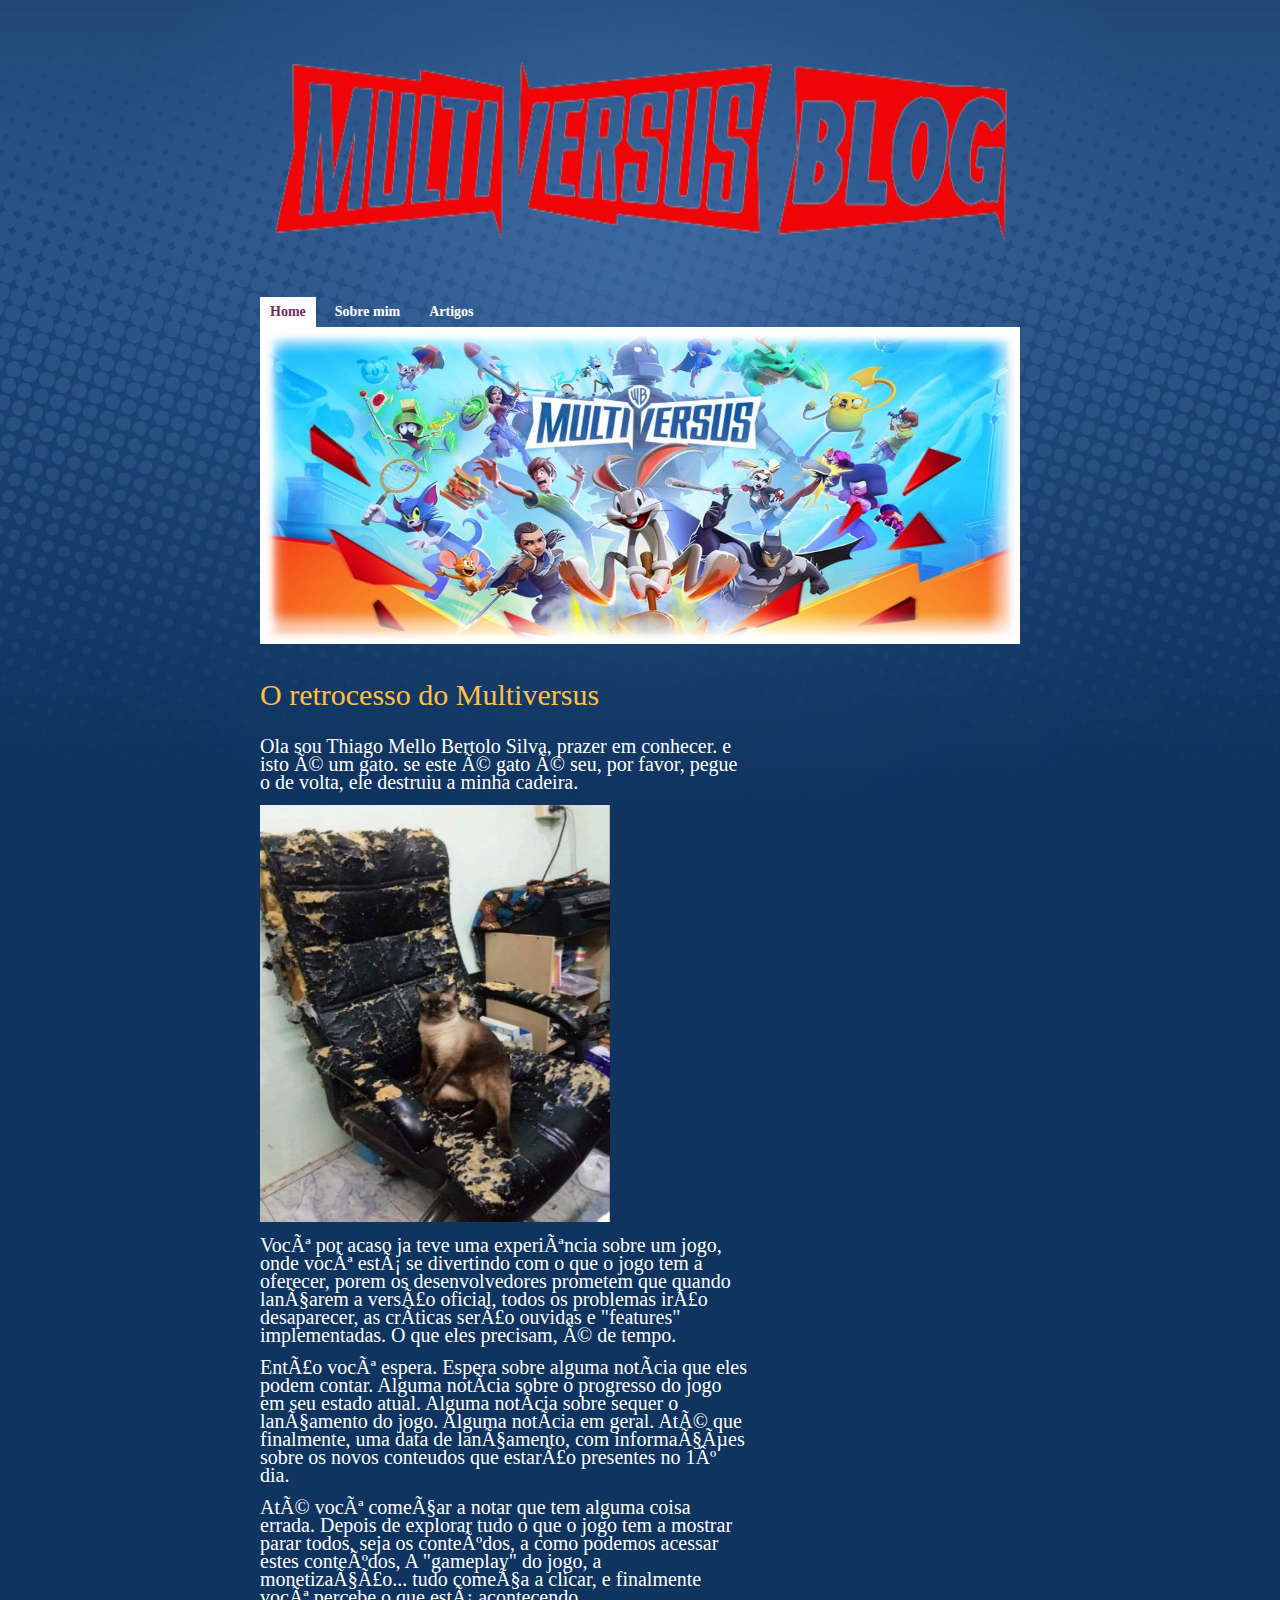
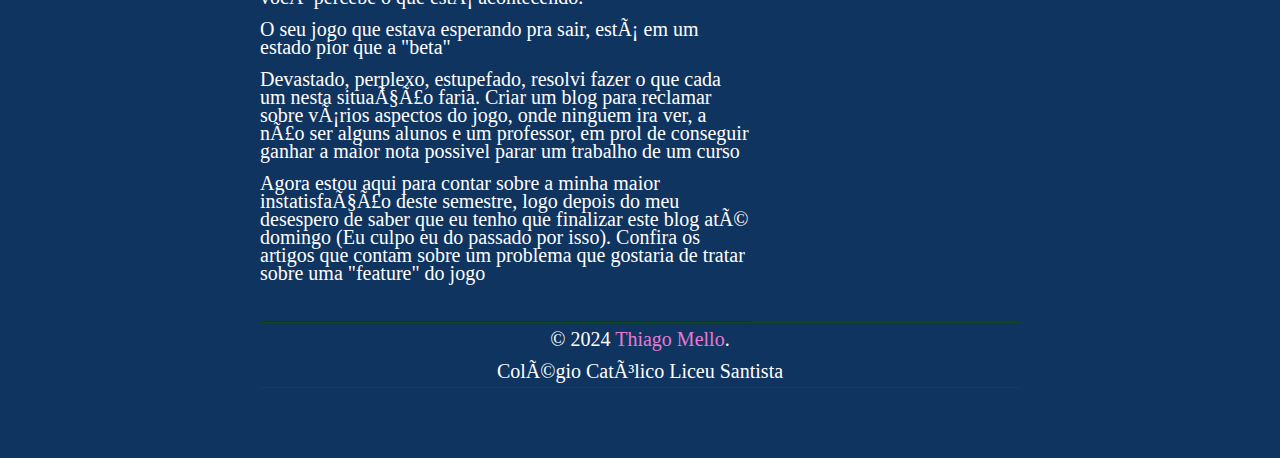
<file: index.html>
<!DOCTYPE html PUBLIC 
<html lang="pt-br">
<head>
<title>Multiversus blog - Home</title>
<meta http-equiv="Content-Type" content="text/html; charset=iso-8859-1" />
<link href="style.css" rel="stylesheet" type="text/css" />
</head>
<body>
<div id="wrapper">
  <div id="top">
    <img src="images/Logo.png" width="760" height="217" alt="" id="main-image" />
  </div>
  <div id="navigation">
    <ul>
      <li class="active"><a href="home.html">Home</a></li>
      <li><a href="sobremim.html">Sobre mim</a></li>
      <li><a href="artigos.html">Artigos</a></li>
    </ul>
  </div>
  <img src="images/banner.png" width="760" height="317" alt="" id="main-image" />
  <div id="content" class="wrapper">
    <div id="main-content">
      <div class="post wrapper">
        <h2>O retrocesso do Multiversus </a></h2>
        <p>Ola sou Thiago Mello Bertolo Silva, prazer em conhecer. e isto é um gato. se este é gato é seu, por favor, pegue o de volta, ele destruiu a minha cadeira.
        <p><img src="images/gato.png" width="350" height="417" alt="eu"></p>
        <p>Você por acaso ja teve uma experiência sobre um jogo, onde você está se divertindo com o que o jogo tem a oferecer, porem os desenvolvedores prometem que quando lançarem a versão oficial, todos os problemas irão desaparecer, as críticas serão ouvidas e "features" implementadas. O que eles precisam, é de tempo.</p>
        <p>Então você espera. Espera sobre alguma notícia que eles podem contar. Alguma notícia sobre o progresso do jogo em seu estado atual. Alguma notícia sobre sequer o lançamento do jogo. Alguma notícia em geral. Até que finalmente, uma data de lançamento, com informações sobre os novos conteudos que estarão presentes no 1º dia.</p>
        <p>Até você começar a notar que tem alguma coisa errada. Depois de explorar tudo o que o jogo tem a mostrar parar todos, seja os conteúdos, a como podemos acessar estes conteúdos, A "gameplay" do jogo, a monetização... tudo começa a clicar, e finalmente você percebe o que está acontecendo.</p>
        <p>O seu jogo que estava esperando pra sair, está em um estado pior que a "beta"</p>
        <p>Devastado, perplexo, estupefado, resolvi fazer o que cada um nesta situação faria. Criar um blog para reclamar sobre vários aspectos do jogo, onde ninguem ira ver, a não ser alguns alunos e um professor, em prol de conseguir ganhar a maior nota possivel parar um trabalho de um curso</p>
        <p>Agora estou aqui para contar sobre a minha maior instatisfação deste semestre, logo depois do meu desespero de saber que eu tenho que finalizar este blog até domingo (Eu culpo eu do passado por isso). Confira os artigos que contam sobre um problema que gostaria de tratar sobre uma "feature" do jogo</p>
        </div>
      </div>
  <div id="footer">
    <p>&copy; 2024 <a href="sobremim.html">Thiago Mello</a>. <p> Colégio Católico Liceu Santista</p> 
  </div>
</div>
</body>
</html>
</file>
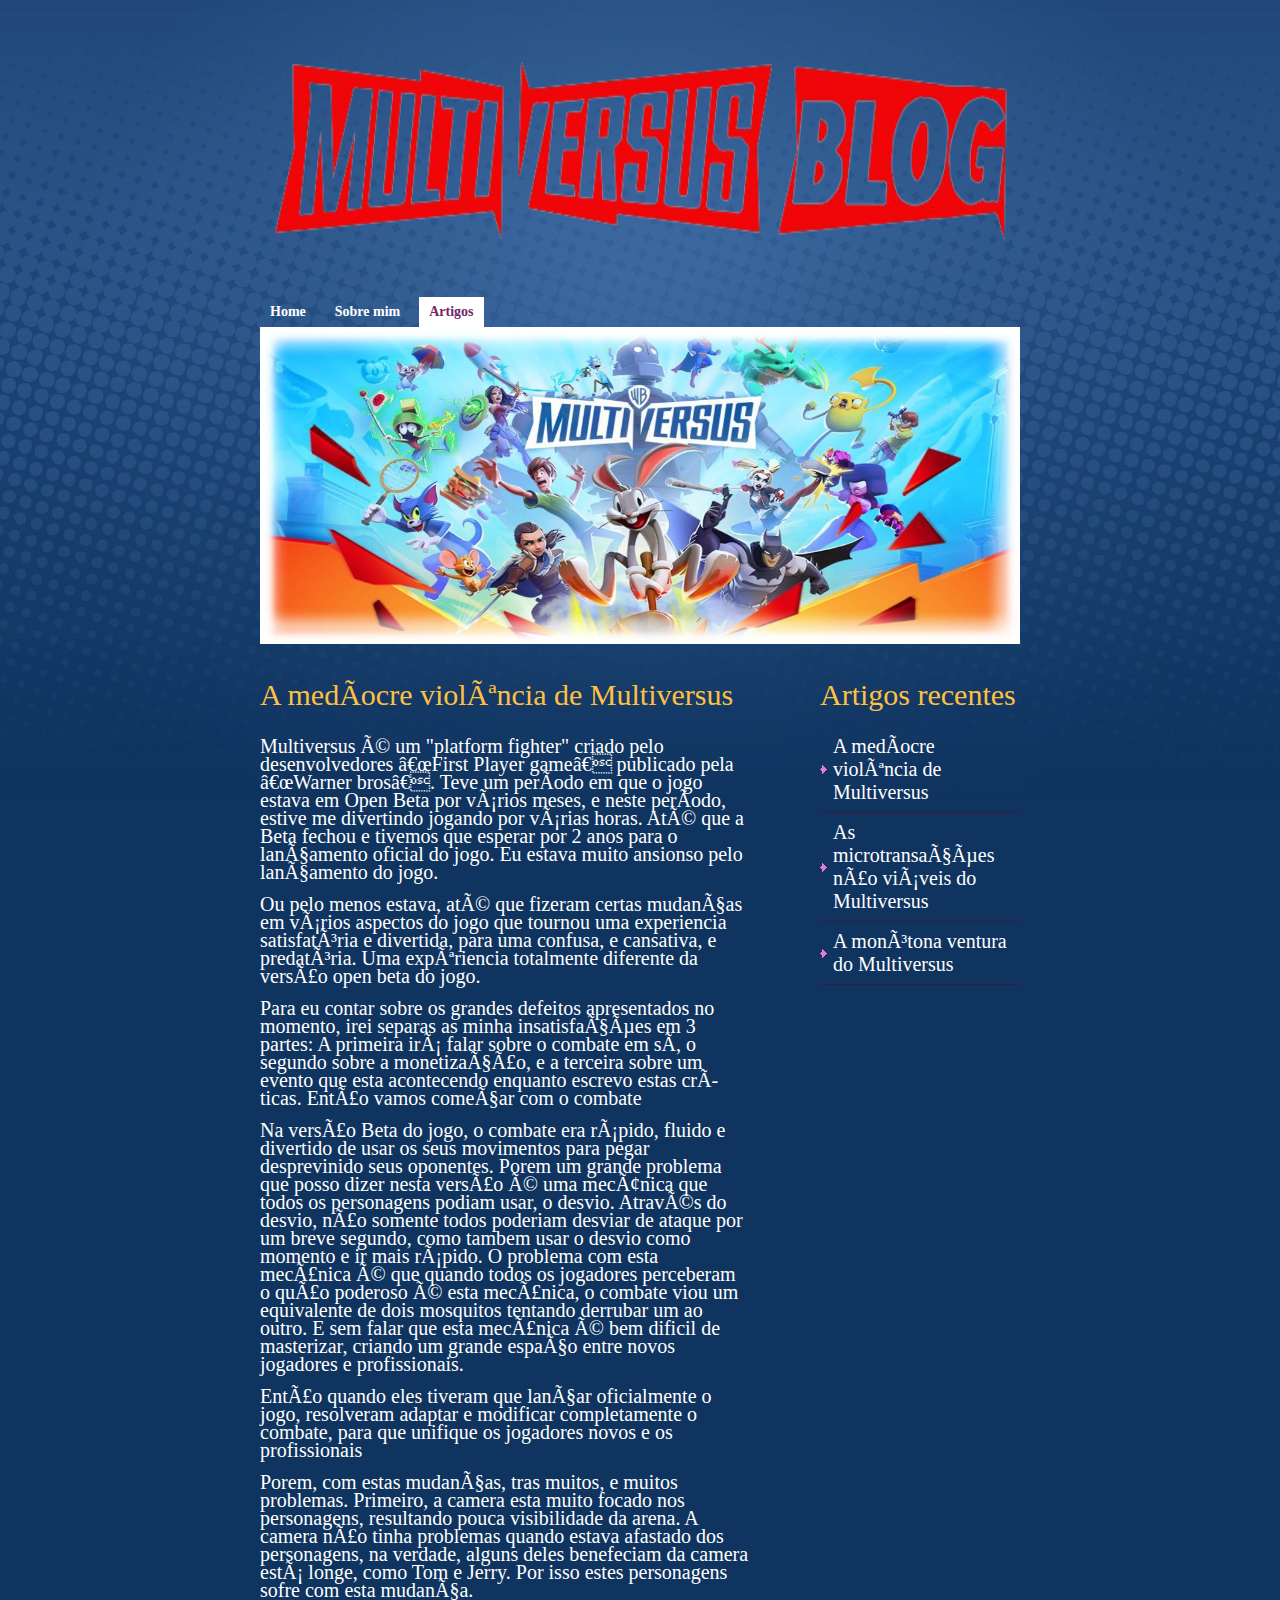
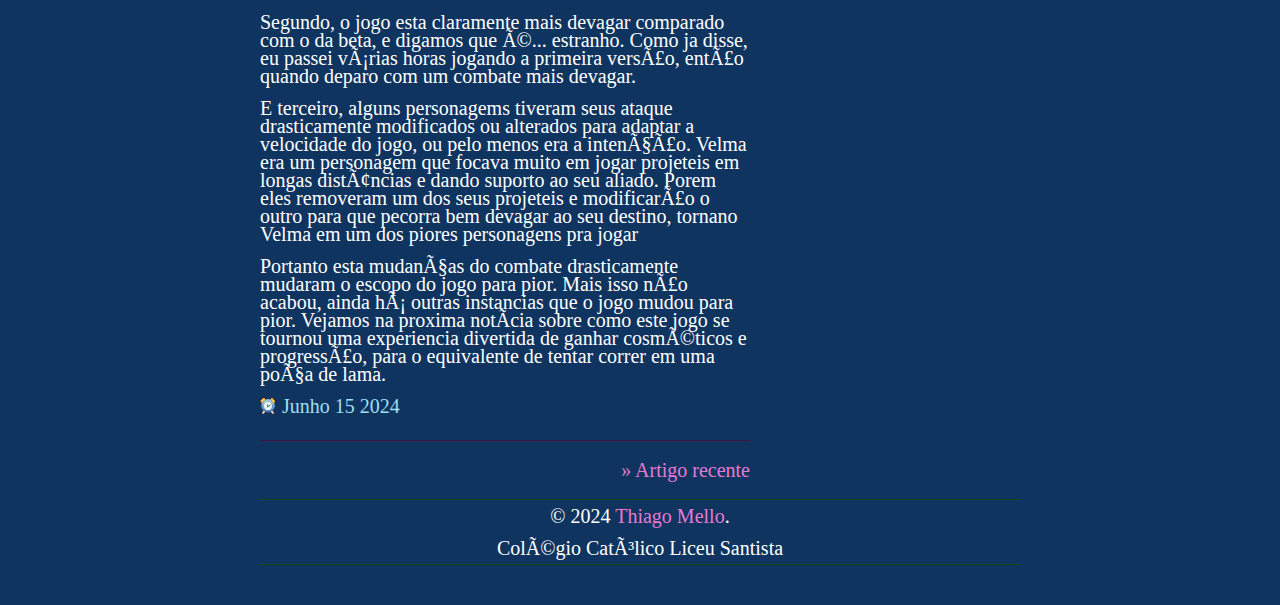
<file: artigo1.html>
<!DOCTYPE html PUBLIC 
<html lang="pt-br">
<head>
<title>Multiversus blog</title>
<meta http-equiv="Content-Type" content="text/html; charset=iso-8859-1" />
<link href="style.css" rel="stylesheet" type="text/css" />
</head>
<body>
<div id="wrapper">
  <div id="top">
    <img src="images/Logo.png" width="760" height="217" alt="" id="main-image" />
  </div>
  <div id="navigation">
    <ul>
      <li><a href="home.html">Home</a></li>
      <li><a href="sobremim.html">Sobre mim</a></li>
      <li class="active"><a href="artigos.html">Artigos</a></li>
    </ul>
  </div>
  <img src="images/banner.png" width="760" height="317" alt="" id="main-image" />
  <div id="content" class="wrapper">
    <div id="main-content">
      <div class="post wrapper">
        <h2>A medíocre violência de Multiversus</a></h2>
        <p>Multiversus é um "platform fighter" criado pelo desenvolvedores “First Player game” publicado pela “Warner bros”. Teve um período em que o jogo estava em Open Beta por vários meses, e neste período, estive me divertindo jogando por várias horas. Até que a Beta fechou e tivemos que esperar por 2 anos para o lançamento oficial do jogo. Eu estava muito ansionso pelo lançamento do jogo.
        <p>Ou pelo menos estava, até que fizeram certas mudanças em vários aspectos do jogo que tournou uma experiencia satisfatória e divertida, para uma confusa, e cansativa, e predatória. Uma expêriencia totalmente diferente da versão open beta do jogo.</p>
        <p>Para eu contar sobre os grandes defeitos apresentados no momento, irei separas as minha insatisfações em 3 partes: A primeira irá falar sobre o combate em sí, o segundo sobre a monetização, e a terceira sobre um evento que esta acontecendo enquanto escrevo estas críticas. Então vamos começar com o combate</p>
        <p>Na versão Beta do jogo, o combate era rápido, fluido e divertido de usar os seus movimentos para pegar desprevinido seus oponentes. Porem um grande problema que posso dizer nesta versão é uma mecânica que todos os personagens podiam usar, o desvio. Através do desvio, não somente todos poderiam desviar de ataque por um breve segundo, como tambem usar o desvio como momento e ir mais rápido. O problema com esta mecãnica é que quando todos os jogadores perceberam o quão poderoso é esta mecãnica, o combate viou um equivalente de dois mosquitos tentando derrubar um ao outro. E sem falar que esta mecãnica é bem dificil de masterizar, criando um grande espaço entre novos jogadores e profissionais.</p>
        <p>Então quando eles tiveram que lançar oficialmente o jogo, resolveram adaptar e modificar completamente o combate, para que unifique os jogadores novos e os profissionais</p>
        <p>Porem, com estas mudanças, tras muitos, e muitos problemas. Primeiro, a camera esta muito focado nos personagens, resultando pouca visibilidade da arena. A camera não tinha problemas quando estava afastado dos personagens, na verdade, alguns deles benefeciam da camera está longe, como Tom e Jerry. Por isso estes personagens sofre com esta mudança.</p>
        <p>Segundo, o jogo esta claramente mais devagar comparado com o da beta, e digamos que é... estranho. Como ja disse, eu passei várias horas jogando a primeira versão, então quando deparo com um combate mais devagar.</p>
        <p>E terceiro, alguns personagems tiveram seus ataque drasticamente modificados ou alterados para adaptar a velocidade do jogo, ou pelo menos era a intenção. Velma era um personagem que focava muito em jogar projeteis em longas distâncias e dando suporto ao seu aliado. Porem eles removeram um dos seus projeteis e modificarão o outro para que pecorra bem devagar ao seu destino, tornano Velma em um dos piores personagens pra jogar</p>
        <p>Portanto esta mudanças do combate drasticamente mudaram o escopo do jogo para pior. Mais isso não acabou, ainda há outras instancias que o jogo mudou para pior. Vejamos na proxima notícia sobre como este jogo se tournou uma experiencia divertida de ganhar cosméticos e progressão, para o equivalente de tentar correr em uma poça de lama.</p>
        <div class="meta-date wrapper" >
          <p class="date">Junho 15 2024</p>
        </div>
      </div>
      <div class="prev-next wrapper">
        <p class="next"><a href="artigo2.html">&raquo; Artigo recente</a></p>
      </div>
    </div>
    <div id="sidebar-right">
      <div class="sideblock">
        <h2>Artigos recentes</h2>
        <ul>
          <li><a href="artigo1.html">A medíocre violência de Multiversus</a></li>
          <li><a href="artigo2.html">As microtransações não viáveis do Multiversus</a></li>
          <li><a href="artigo3.html">A monótona ventura do Multiversus</a></li>
        </ul>
      </div>
    </div>
  </div>
  <div id="footer">
    <p>&copy; 2024 <a href="sobremim.html">Thiago Mello</a>. <p> Colégio Católico Liceu Santista</p>
  </div>
</div>
</body>
</html>
</file>
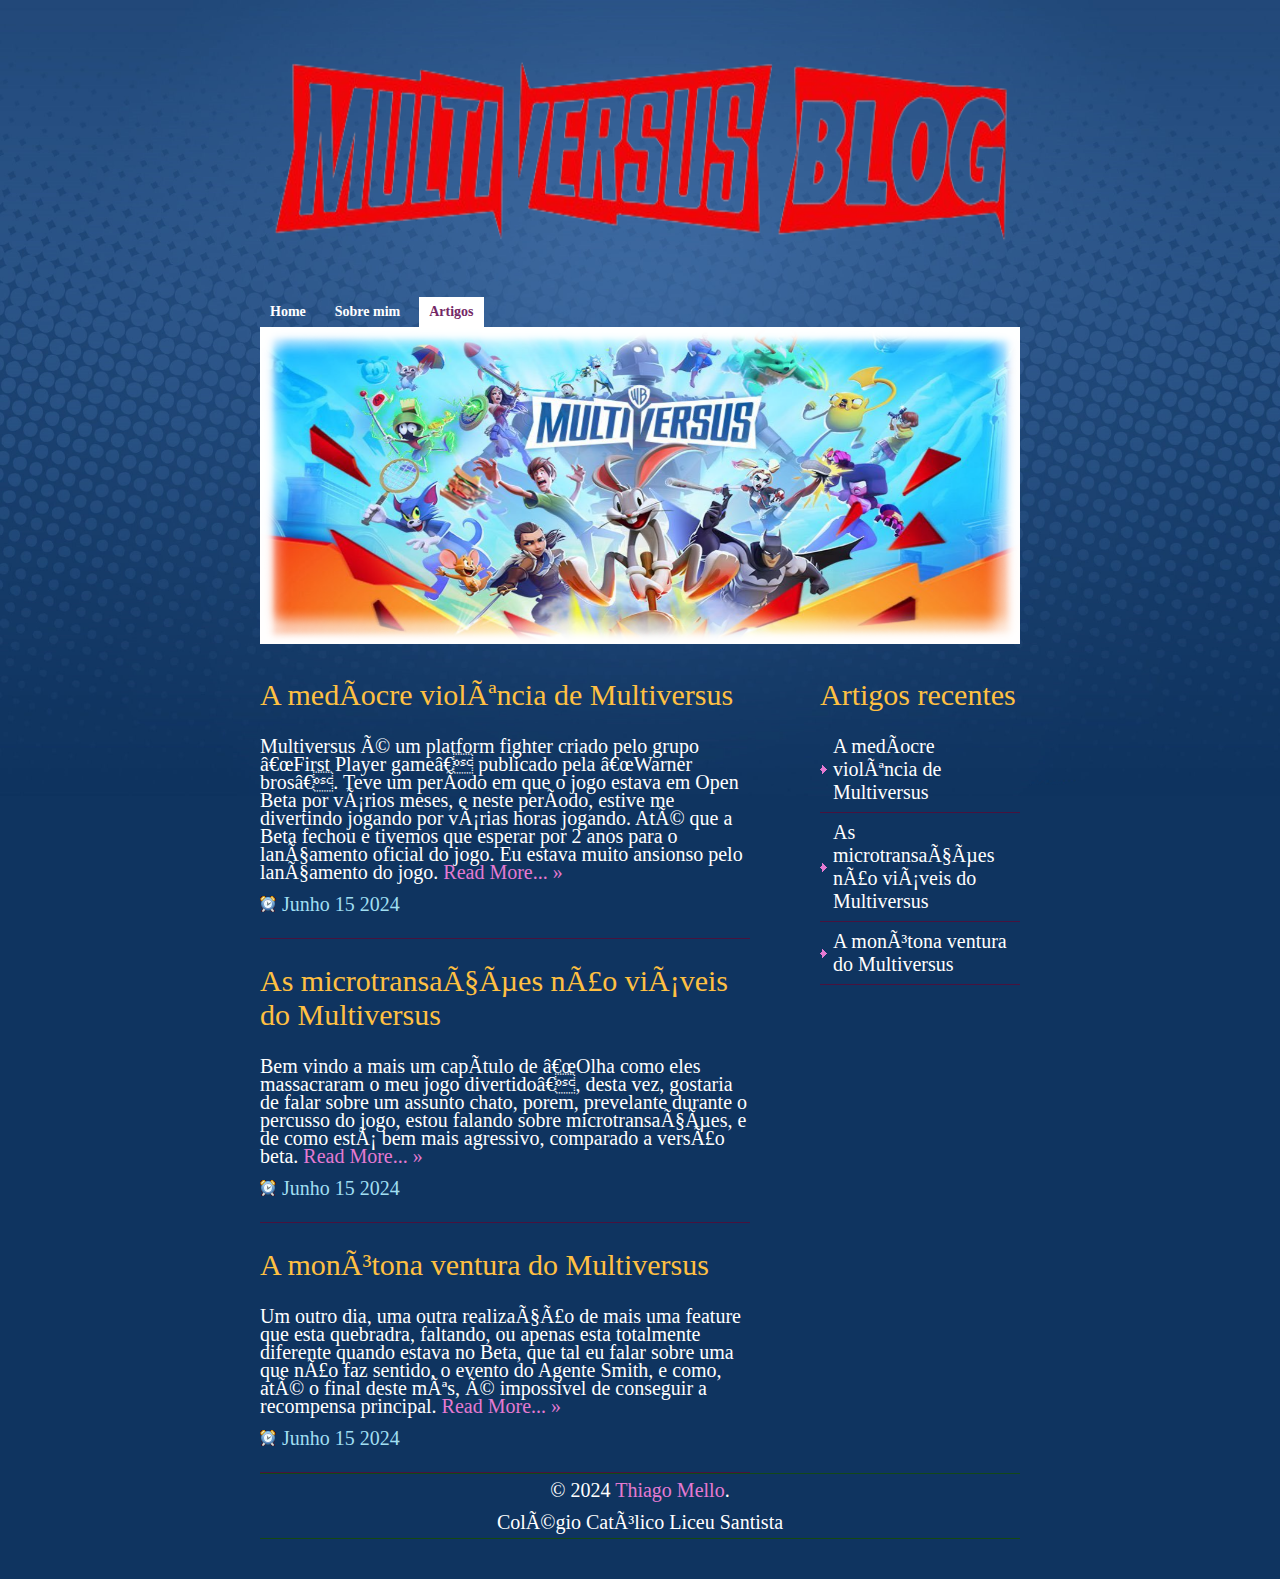
<file: artigos.html>
<!DOCTYPE html PUBLIC 
<html lang="pt-br">
<head>
<title>Multiversus blog</title>
<meta http-equiv="Content-Type" content="text/html; charset=iso-8859-1" />
<link href="style.css" rel="stylesheet" type="text/css" />
</head>
<body>
<div id="wrapper">
  <div id="top">
    <img src="images/Logo.png" width="760" height="217" alt="" id="main-image" />
  </div>
  <div id="navigation">
    <ul>
      <li><a href="home.html">Home</a></li>
      <li><a href="sobremim.html">Sobre mim</a></li>
      <li class="active"><a href="artigos.html">Artigos</a></li>
    </ul>
  </div>
  <img src="images/banner.png" width="760" height="317" alt="" id="main-image" />
  <div id="content" class="wrapper">
    <div id="main-content">
      <div class="post wrapper">
        <h2>A medíocre violência de Multiversus</a></h2>
        <p>Multiversus é um platform fighter criado pelo grupo “First Player game” publicado pela “Warner bros”. Teve um período em que o jogo estava em Open Beta por vários meses, e neste período, estive me divertindo jogando por várias horas jogando. Até que a Beta  fechou e tivemos que esperar por 2 anos para o lançamento oficial do jogo. Eu estava muito ansionso pelo lançamento do jogo. <a href="artigo1.html">Read More... &raquo;</a></p>
        <div class="meta-date wrapper" >
          <p class="date">Junho 15 2024</p>
        </div>
      </div>
      <div class="post wrapper">
        <h2>As microtransações não viáveis do Multiversus</a></h2>
        <p>Bem vindo a mais um capítulo de “Olha como eles massacraram o meu jogo divertido”, desta vez, gostaria de falar sobre um assunto chato, porem, prevelante durante o percusso do jogo, estou falando sobre microtransações, e de como está bem mais agressivo, comparado a versão beta. <a href="artigo2.html">Read More... &raquo;</a></p>
        <div class="meta-date wrapper">
          <p class="date">Junho 15 2024</p>
        </div>
      </div>
      <div class="post wrapper">
        <h2>A monótona ventura do Multiversus</a></h2>
        <p>Um outro dia, uma outra realização de mais uma feature que esta quebradra, faltando, ou apenas esta totalmente diferente quando estava no Beta, que tal eu falar sobre uma que não faz sentido, o evento do Agente Smith, e como, até o final deste mês, é impossivel de conseguir a recompensa principal. <a href="artigo3.html">Read More... &raquo;</a></p>
        <div class="meta-date wrapper">
          <p class="date">Junho 15 2024</p>
        </div>
      </div>
    </div>
    <div id="sidebar-right">
      <div class="sideblock">
        <h2>Artigos recentes</h2>
        <ul>
          <li><a href="artigo1.html">A medíocre violência de Multiversus</a></li>
          <li><a href="artigo2.html">As microtransações não viáveis do Multiversus</a></li>
          <li><a href="artigo3.html">A monótona ventura do Multiversus</a></li>
        </ul>
      </div>
    </div>
  </div>
  <div id="footer">
    <p>&copy; 2024 <a href="sobremim.html">Thiago Mello</a>. <p> Colégio Católico Liceu Santista</p>
  </div>
</div>
</body>
</html>
</file>
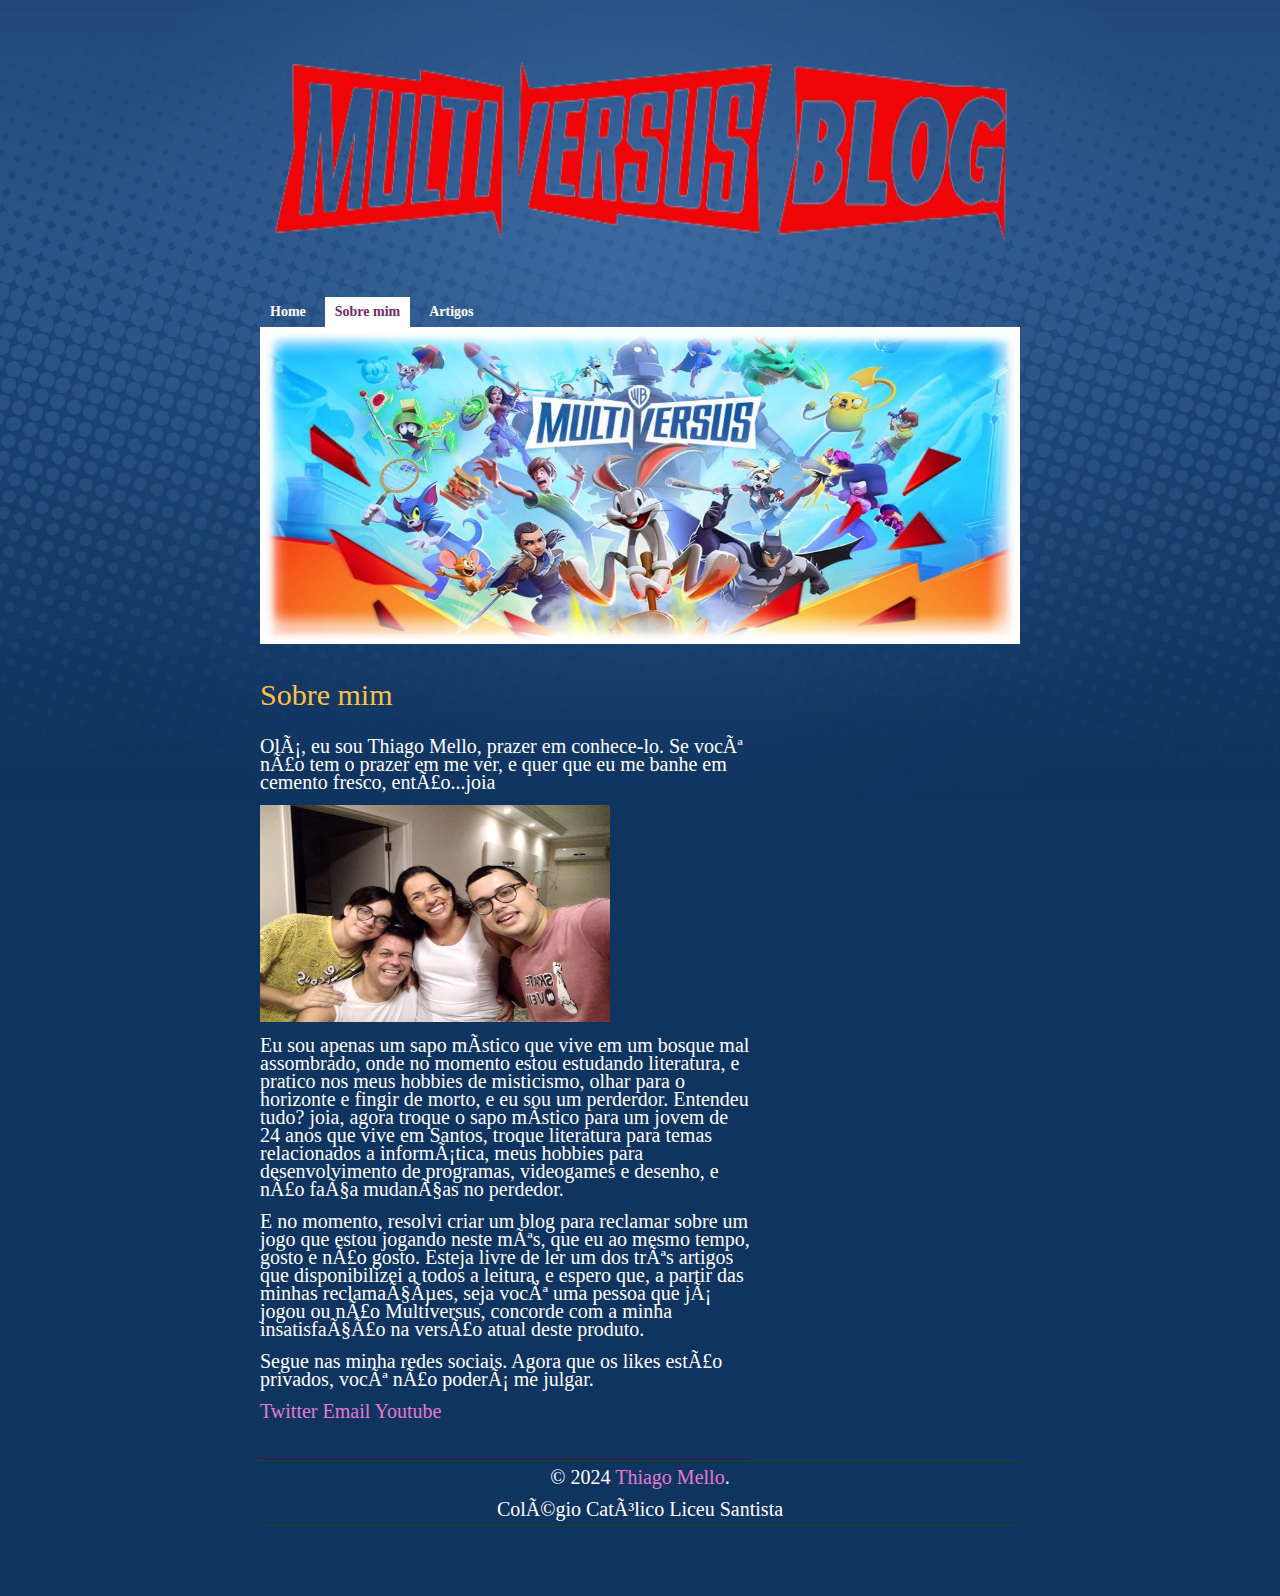
<file: sobremim.html>
<!DOCTYPE html PUBLIC 
<html lang="pt-br">
<head>
<title>Multiversus blog</title>
<meta http-equiv="Content-Type" content="text/html; charset=iso-8859-1" />
<link href="stylemim.css" rel="stylesheet" type="text/css" />
</head>
<body>
<div id="wrapper">
  <div id="top">
    <img src="images/Logo.png" width="760" height="217" alt="" id="main-image" />
  </div>
  <div id="navigation">
    <ul>
      <li><a href="home.html">Home</a></li>
      <li class="active"><a href="#">Sobre mim</a></li>
      <li><a href="artigos.html">Artigos</a></li>
    </ul>
  </div>
  <img src="images/banner.png" width="760" height="317" alt="" id="main-image" />
  <div id="content" class="wrapper">
    <div id="main-content">
      <div class="post wrapper">
        <h2> Sobre mim</a></h2>
        <p>Olá, eu sou Thiago Mello, prazer em conhece-lo.  Se você não tem o prazer em me ver, e quer que eu me banhe em cemento fresco, então...joia</p>
        <p><img src="images/eu.png" width="350" height="217" alt="eu"></p>
        <p>Eu sou apenas um sapo místico que vive em um bosque mal assombrado, onde no momento estou estudando literatura, e pratico nos meus hobbies de misticismo, olhar para o horizonte e fingir de morto, e eu sou um perderdor. Entendeu tudo? joia, agora troque o sapo místico para um jovem de 24 anos que vive em Santos, troque literatura para temas relacionados a informática, meus hobbies para desenvolvimento de programas, videogames e desenho, e não faça mudanças no perdedor.</p>
        <p>E no momento, resolvi criar um blog para reclamar sobre um jogo que estou jogando neste mês, que eu ao mesmo tempo, gosto e não gosto. Esteja livre de ler um dos três artigos que disponibilizei a todos a leitura, e espero que, a partir das minhas reclamações, seja você uma pessoa que já jogou ou não Multiversus, concorde com a minha insatisfação na versão atual deste produto.</p>
        <p>Segue nas minha redes sociais. Agora que os likes estão privados, você não poderá me julgar.</p>
        <div class="meta-date wrapper">
      <div id="Social">
        <p><a href="https://x.com/home?lang=pt-br">Twitter</a> <a href="https://mail.google.com/mail/u/2/#inbox?compose=CllgCJlLWdBnqNdfgfrHhgqntcLhnTPnfNjzblmpJtJWvwFkXvmpCGhPZQHkpQhFFfSCtMBhMKg">Email</a> <a href="https://www.youtube.com/channel/UCQr7vIrc1s1g_k_379ehmyg">Youtube</a></p>
    </div>
    </div>
  </div>
  <div id="footer">
    <p>&copy; 2024 <a href="sobremim.html">Thiago Mello</a>. <p> Colégio Católico Liceu Santista</p> 
  </div>
  </div>
</div>
</body>
</html>
</file>
<file: style.css>
/* SITE EM SI */
html *{
	padding: 0;
	margin: 0;
}
a img, :link img, :visited img {
  border: 0;
}
table {
  border-collapse: collapse;
  border-spacing: 0;
}
ol, ul {
  list-style: none;
}

p{
	line-height: 18px;
	margin-bottom: 14px;
}

/* BASE */
body {
  background: #0f3460 url(images/bgBlue.png);
  color: #fff;
  margin: 0;
  padding: 0;
  font-family: Sole Sans ExtraCondensed;
  font-size: 20px;
  background-repeat: no-repeat;
  background-size: 100%;
}
a {
 text-decoration: none;
 font-family: Sole Sans ExtraCondensed;
 color:#ffc042;
}
a:link {/* unvisited link */
 color:#e57ad2;
}     
 
a:hover { /* mouse over link */
 color:#e57ad2;
 text-decoration: underline;
}  
a:active {/* selected link */
 color:#e5da7a;
}

.wrapper { display: inline-block; }

.wrapper:after { content: "."; display: block; height: 0; clear: both; visibility: hidden; }

* html .wrapper { height: 1%; }

.wrapper { display: block; }

h2{
	font-family: Georgia, "Times New Roman", Times, serif;
	font-weight: normal;
	font-size: 30px;
	color: #ffc042;
	padding-bottom: 5px;
	margin-bottom: 20px;
}
h2 a:hover{
	border-bottom: 1px solid #ffc042;
	text-decoration: none;
}

/* layout */
#top{
	float: left;
	width: 760px;
	margin-bottom: 40px;
}

#wrapper{
	width: 760px;
	margin: 40px auto 40px auto;
	text-align: left;
}
#content{
	width: 760px;
}
#main-content{
	width: 490px;
	float: left;
	margin-right: 58px;
	margin-top: 9px;
	display: inline;
}
#sidebar-right{
	width: 200px;
	float: right;
	margin-top: 34px;
	display: inline;
}
#sidebar-right h2{
	margin-bottom: 10px;
}
#footer{
	width: 760px;
	clear: both;
	border-bottom: 1px solid #154813;
	border-top: 1px solid #134817; 
	margin-bottom: 30px;
}
#footer p{
	text-align: center;
	margin: 0;
	padding: 7px 0;
}

.post{
	width: 490px;
	padding-bottom: 25px;
	
	margin-top: 25px;
	border-bottom: 1px solid #48133e;
}


.meta-date{
	
	width: 490px;
	
}
.meta-date p.date{
	float: left;
	color: #a0dff2;
	padding-left: 22px;
	background: url(images/clock.gif) no-repeat 0 50%;
	margin: 0;
}
.meta-date p.meta{
	float: right;
	margin: 0;
}
.meta-date .meta a.comments{
	padding-left: 22px;
	background: url(images/comments.gif) no-repeat 0 50%;
}
/* navigation */
#navigation {
	font-size: 14px;
	font-family: Georgia, "Times New Roman", Times, serif;
	float: left;
	
}
#navigation ul {
	list-style:none;
	padding:0;
	margin:0;
}
#navigation li { float: left; }

#navigation a {
	display:block;
	text-decoration:none;
	padding:7px 10px;
	color:#fff;
	margin-right:9px;
	font-weight: bold;
	line-height: 16px;
}
#navigation li.active a{
	background-color:#fff;
	color:#742866;
}
#navigation a:hover {
	background: none;
	color:#e57ad2;
}
.sideblock{
	width: 200px;
	
	margin-bottom: 40px;
	
}
.sideblock ul{
	width: 200px;
	
}
.sideblock ul li{
	width: 187px;
	padding: 8px 0;
	padding-left: 13px;
	border-bottom: 1px solid #48133e;
	background: url(images/arrow.gif) 0 50% no-repeat;
}
.sideblock ul li a{
	color: #fff;
}
.sideblock ul li a:hover{
	color: #fff;
	text-decoration:underline;
}
.prev-next{
	
	width: 100%;
	margin-top: 20px;
	margin-bottom: 20px;
}
.prev-next p.prev{
	margin: 0;
	float: left;
}
.prev-next p.next{
	margin:0;
	float: right;
}
.prev-next a:hover{
	background: #fff;
	text-decoration: none;
	padding: 3px 7px;
	color:#742866;
}
</file>
<file: stylemim.css>
/* SITE EM SI */
html *{
	padding: 0;
	margin: 0;
}
a img, :link img, :visited img {
  border: 0;
}
table {
  border-collapse: collapse;
  border-spacing: 0;
}
ol, ul {
  list-style: none;
}

p{
	line-height: 18px;
	margin-bottom: 14px;
}

/* BASE */
body {
  background: #0f3460 url(images/bgBlue.png);
  color: #fff;
  margin: 0;
  padding: 0;
  font-family: Sole Sans ExtraCondensed;
  font-size: 20px;
  background-repeat: no-repeat;
  background-size: 100%;
}
a {
 text-decoration: none;
 font-family: Sole Sans ExtraCondensed;
 color:#ffc042;
}
a:link {/* unvisited link */
 color:#e57ad2;
}     
 
a:hover { /* mouse over link */
 color:#e57ad2;
 text-decoration: underline;
}  
a:active {/* selected link */
 color:#e5da7a;
}

.wrapper { display: inline-block; }

.wrapper:after { content: "."; display: block; height: 0; clear: both; visibility: hidden; }

* html .wrapper { height: 1%; }

.wrapper { display: block; }

h2{
	font-family: Georgia, "Times New Roman", Times, serif;
	font-weight: normal;
	font-size: 30px;
	color: #ffc042;
	padding-bottom: 5px;
	margin-bottom: 20px;
}
h2 a:hover{
	border-bottom: 1px solid #ffc042;
	text-decoration: none;
}

/* layout */
#top{
	float: left;
	width: 760px;
	margin-bottom: 40px;
}

#wrapper{
	width: 760px;
	margin: 40px auto 40px auto;
	text-align: left;
}
#content{
	width: 760px;
}
#main-content{
	width: 490px;
	float: left;
	margin-right: 58px;
	margin-top: 9px;
	display: inline;
}
#sidebar-right{
	width: 200px;
	float: right;
	margin-top: 34px;
	display: inline;
}
#sidebar-right h2{
	margin-bottom: 10px;
}
#footer{
	width: 760px;
	clear: both;
	border-bottom: 1px solid #154813;
	border-top: 1px solid #134817; 
	margin-bottom: 30px;
}
#footer p{
	text-align: center;
	margin: 0;
	padding: 7px 0;
}

.post{
	width: 490px;
	padding-bottom: 25px;
	
	margin-top: 25px;
	border-bottom: 1px solid #48133e;
}


.meta-date{
	
	width: 490px;
	
}
.meta-date p.date{
	float: left;
	color: #a0dff2;
	padding-left: 22px;
	background: url(images/clock.gif) no-repeat 0 50%;
	margin: 0;
}
.meta-date p.meta{
	float: right;
	margin: 0;
}
.meta-date .meta a.comments{
	padding-left: 22px;
	background: url(images/comments.gif) no-repeat 0 50%;
}
/* navigation */
#navigation {
	font-size: 14px;
	font-family: Georgia, "Times New Roman", Times, serif;
	float: left;
	
}
#navigation ul {
	list-style:none;
	padding:0;
	margin:0;
}
#navigation li { float: left; }

#navigation a {
	display:block;
	text-decoration:none;
	padding:7px 10px;
	color:#fff;
	margin-right:9px;
	font-weight: bold;
	line-height: 16px;
}
#navigation li.active a{
	background-color:#fff;
	color:#742866;
}
#navigation a:hover {
	background: none;
	color:#e57ad2;
}
.sideblock{
	width: 200px;
	
	margin-bottom: 40px;
	
}
.sideblock ul{
	width: 200px;
	
}
.sideblock ul li{
	width: 187px;
	padding: 8px 0;
	padding-left: 13px;
	border-bottom: 1px solid #48133e;
	background: url(images/arrow.gif) 0 50% no-repeat;
}
.sideblock ul li a{
	color: #fff;
}
.sideblock ul li a:hover{
	color: #fff;
	text-decoration:underline;
}
.prev-next{
	
	width: 100%;
	margin-top: 20px;
	margin-bottom: 20px;
}
.prev-next p.prev{
	margin: 0;
	float: left;
}
.prev-next p.next{
	margin:0;
	float: right;
}
.prev-next a:hover{
	background: #fff;
	text-decoration: none;
	padding: 3px 7px;
	color:#742866;
}
</file>
